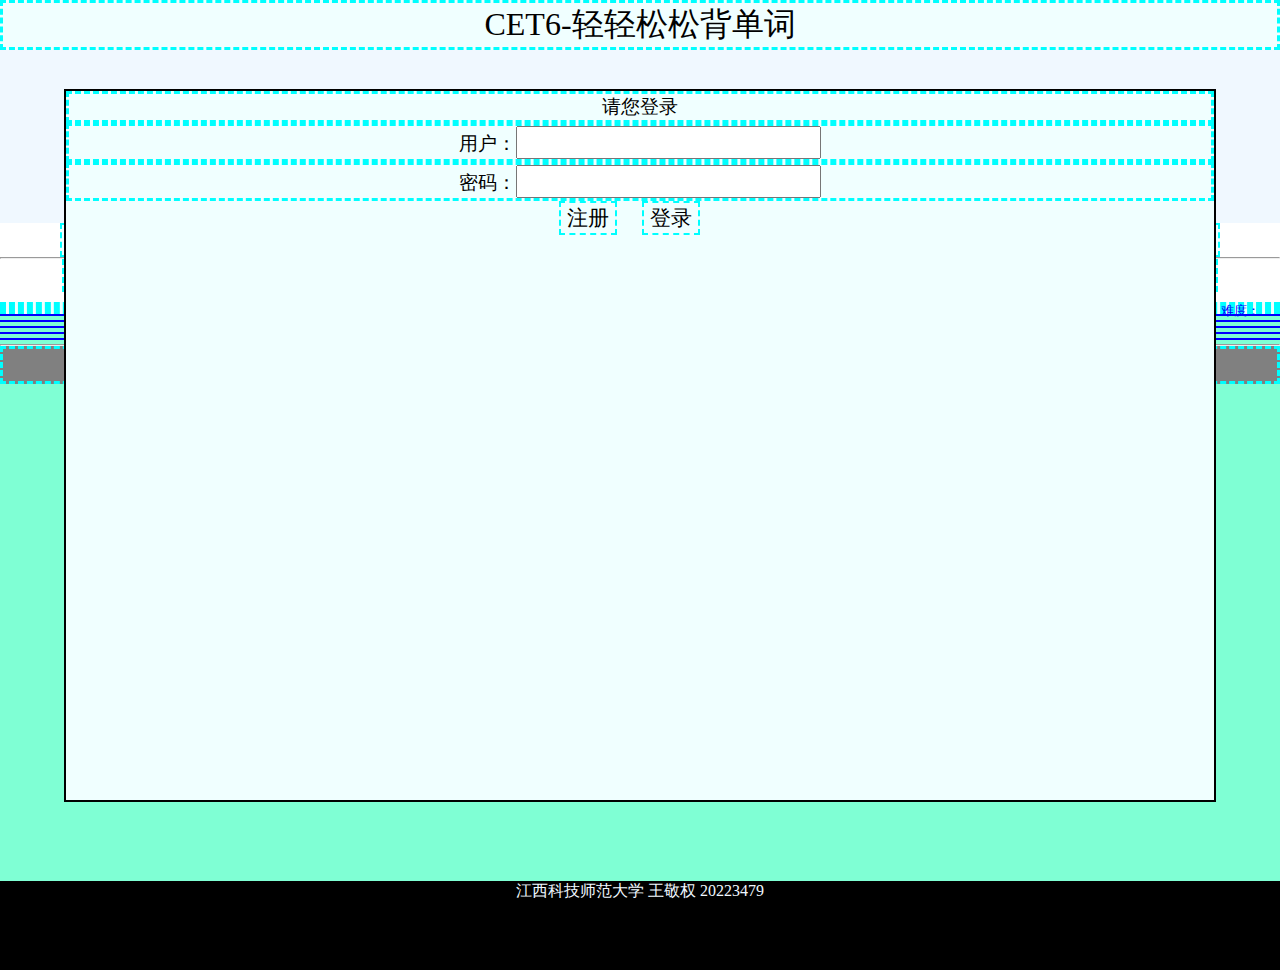
<file: index.html>
<!DOCTYPE html>
<html lang="en">
<head>
    <meta charset="UTF-8">
    <meta name="viewport" content="width=device-width, initial-scale=1.0">
    <title>轻松背单词--CET6</title>
</head>
<link rel="stylesheet" href="view.css">
<script src="model.js">
 </script>
<body>
    <header>
        <p id="title"> 
            CET6-轻轻松松背单词
        </p>
        <span id = 'response'>
        </span>
    </header>
    <nav>
        <button id="firstWord" class="small">开背单词</button>
        <button id="nextWord" class="small">继续背词</button>
        <button id="lastWord" class="small">最后单词</button>
        <hr/>
        <button id="saveWord" class="big">存储进度</button>
        <button id="reviewWord" class="big">复习单词</button>
    </nav>
    <main>
        <p id="en"></p>
         <span id ='level'>难度：</span>
        <p id="pn"></p>
        <p id="cn1" class="cn"></p>
        <p id="cn2" class="cn"></p>
        <p id="cn3" class="cn"></p>
        <p id="cn4" class="cn"></p>
        <p id="cn5" class="cn"></p>
       <hr/>
    <p id="log"></p>    
    </main>
    
    <footer>
     江西科技师范大学 王敬权 20223479
    </footer>
    <form>
        <p>
            请您登录
        </p>
        <p>用户：<input type="text" name="user"/></p>
        <p>密码：<input type="password" name="pass" /></p>
        <button id = "signIn">
           注册
        </button>
        <button id = "loginIn">
           登录
        </button>
    </form>
   <script src="controller.js">
  
   </script>
</body>
</html>
</file>
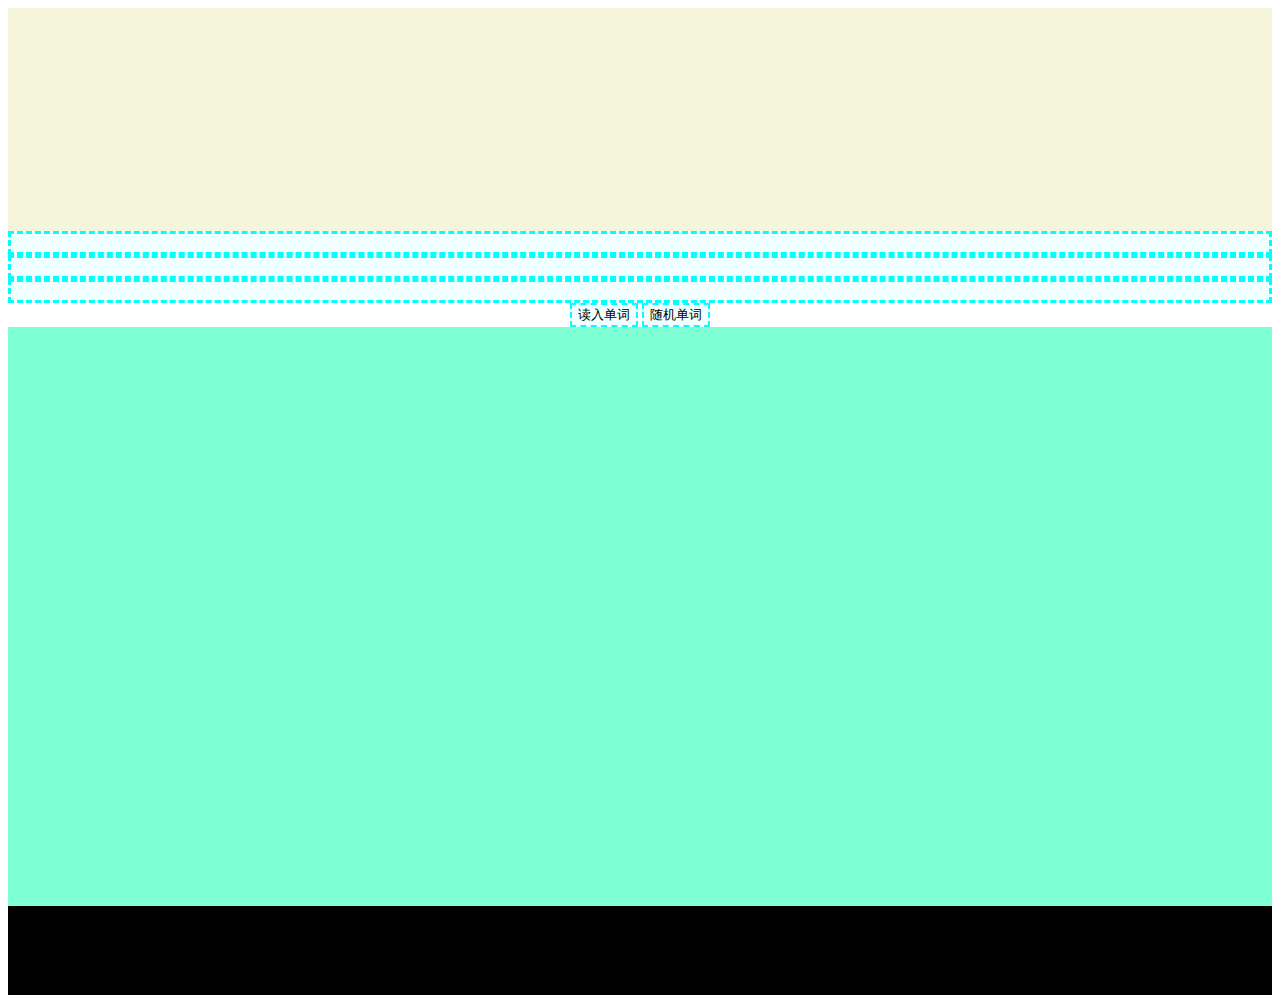
<file: 0928.html>
<!DOCTYPE html>
<html>
	<head>
		
		<meta charset="utf-8">
		<meta name="viewport" content="width=device-width,initial-scale=1.0">
		<title>my home page</title>
	</head>
	
	<style>
		*{text-align: center;}
		html,body{
			height:99vh;
			font-size:calc(0.5em+2vw);
		}
		p,button{
			border-style: dashed;
			border-color: aqua;
			background-color: azure;
			margin: 0;
		
		}
		header{
			height: 25%;
			background-color: beige;
		}
		main{height: 65%;
			background-color: aquamarine;}
		footer{height: 10%;
			background-color: black;
			color: aliceblue;}
			
	</style>
	<body>
		<header></header>
		<p id=word>&nbsp;</p>
		<p id=pron>&nbsp;</p>
		<p id=mean>&nbsp;</p>
		<button id="loadCet">读入单词</button> 
		 <button id="randWord">随机单词</button> 
		<main>
			
		</main>
		<footer></footer>
		<script>
			let cet6String= '' ; 
			 let loadCet = select('button#loadCet'); 
			 let randWord = select('button#randWord'); 
			 loadCet.onclick = function(){ 
			 //console.log("按钮有效点击") ; 
			 fetch('cet6.txt') 
			 .then(res => res.text()) 
			 .then(txt => cet6String = txt); 
			 select('main').textContent ='已读入单词';
			 } ; 
			 randWord.onclick = function(){ 
			 if (cet6String.length == 0){ 
			 let s = '你要先读入单词！' ; 
			 select('main').textContent = s ; 
			 }else{ 
			 let arr = cet6String.split('\r\n'); 
			 
			 let rand = Math.floor(Math.random() * arr.length );  
			 let str = arr[rand] ; 
			
			 let begin = str.indexOf('\t') ; 
			 let end = str.lastIndexOf('\t') ; 
			
			 let en = str.slice(0,begin) ; 
			 let pr = str.slice(begin+1,end) ; 
			 let cn = str.slice(end +1) ;  
			 select('p#word').textContent = en ; 
			 select('p#pron').textContent = pr ; 
			 select('p#mean').textContent = cn ;}
			 };
			  function select(selector){ 
			   let dom = document.querySelector(selector) ; 
			   return dom ; 
			   } </script>
	</body>
</html>
</file>
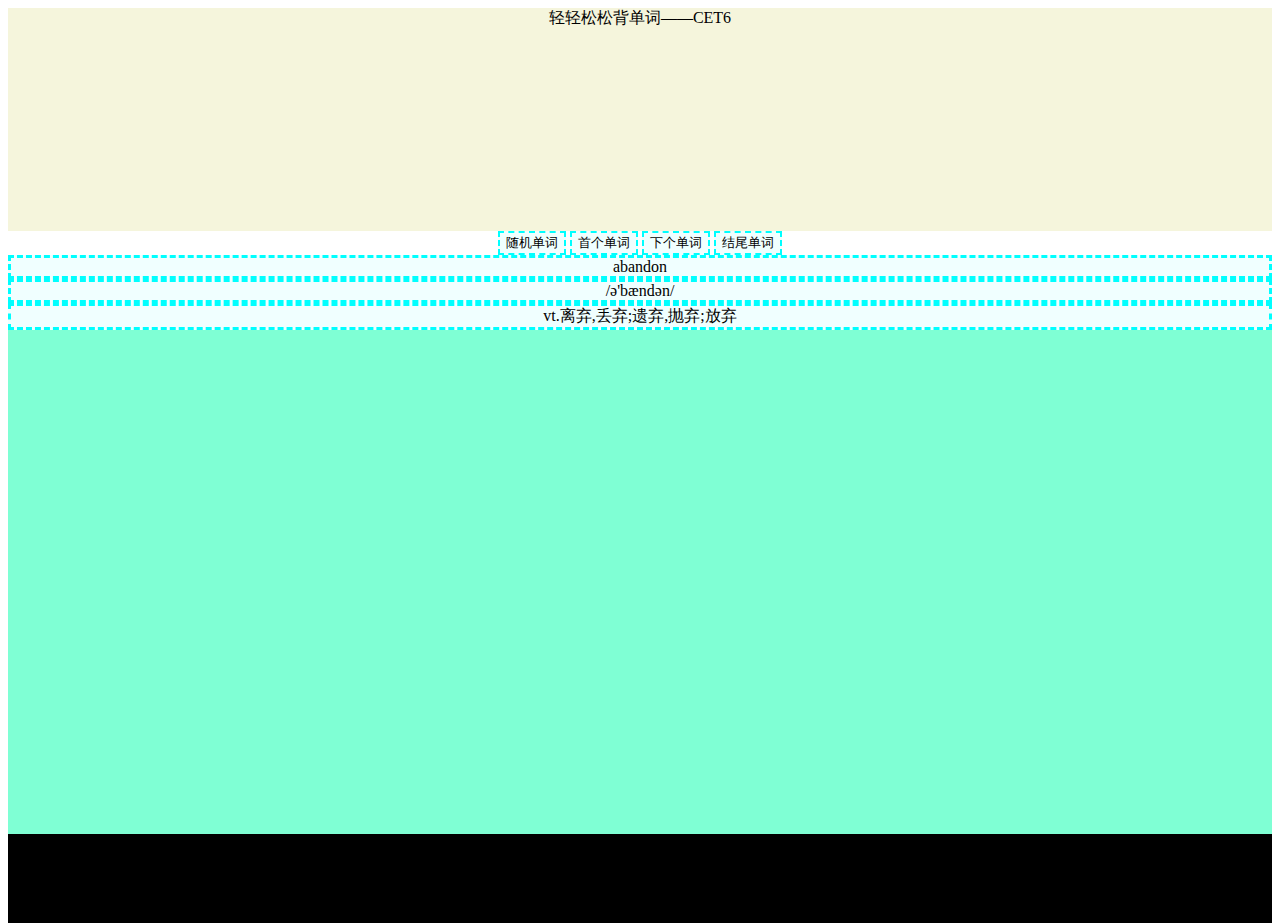
<file: 1011.html>
<!DOCTYPE html>
<html lang="en">
<head>
    <meta charset="UTF-8">
    <meta name="viewport" content="width=device-width, initial-scale=1.0">
    <title>welcome to my CET APP</title>
    <style>
       *{text-align: center;}
       html,body{
       	height:99vh;
       	font-size:calc(0.5em+2vw);
       }
       p,button{
       	border-style: dashed;
       	border-color: aqua;
       	background-color: azure;
       	margin: 0;
       
       }
       header{
       	height: 25%;
       	background-color: beige;
       }
       main{height: 65%;
       	background-color: aquamarine;}
       footer{height: 10%;
       	background-color: black;
       	color: aliceblue;}
       	
    </style>
    <script>
        //定义了全局变量，Model对象，用来给程序建立理解模型
        let Model = {} ; //每个对象实例，都会开辟一个独立的内存空间，用来存放数据
        //为应对较慢的网络环境，下面先直接给出20个单词的数据
        Model.cet6String = "a	/ei/	art.一(个);每一(个);(同类事物中)任一个\nabandon	/ə'bændən/	vt.离弃,丢弃;遗弃,抛弃;放弃\nabdomen	/æb'dəumen/	n.腹,下腹(胸部到腿部的部分)\nabatement	/ə'beitmənt/	n.减(免)税,打折扣,冲销\nabide	/ə'baid/	vi.(abode,abided)(by)遵守;坚持;vt.忍受,容忍\nability	/ə'biliti/	n.能力;本领;才能,才干;专门技能,天资\nable	/'eibl/	a.有(能力、时间、知识等)做某事,有本事的\nabnormal	/æb'nɔ:məl/	a.反常的,不正常的,不规则的\naboard	/ə'bɔ:d/	ad.&prep.在船(飞机、车)上;ad.上船(飞机、车)\nabolish	/ə'bɔliʃ/	vt.废除(法律、习惯等);取消\nabound	/ə'baund/	vi.大量存在;(~in,~with)充满,富于\nabout	/ə'baut/	ad.在周围;大约prep.关于;在周围a.准备\nabove	/ə'bʌv/	a.上述的ad.在上面,在前文prep.在..之上,高于\nabroad	/ə'brɔ:d/	ad.到国外,在国外;在传播,在流传\nabrupt	/ə'brʌpt/	a.突然的,出其不意的;(行为等)粗鲁无礼的\nabsence	/'æbsəns/	n.缺乏,不存在;缺席,不在场;缺席的时间\nabsent	/'æbsənt,æb'sent/	a.缺席的;缺乏的,不存在的;心不在焉的\nabsolute	/'æbsəlju:t/	a.绝对的,完全的;确实的,肯定的\nabsorb	/əb'sɔ:b,-'zɔ:b/	vt.吸收(水、光、蒸汽等）;使全神贯注;吞并/兼并\nabstract	/'æbstrækt/	a.抽象的n.摘要,文摘,梗概vt.提取;摘录要点" ;
        //把字符串处理成单词对象，存放到Model.CET6内
        Model.CET6 = [] ;
      { //局部代码块，处理单词数据，避免引入全局变量
         let arr = Model.cet6String.split('\n') ;
         for(let i=0; i< arr.length ; i++){
             let s = arr[i] ;
             let word = {} ;
             let wordArr = s.split('\t') ;
                 word.en = wordArr[0] ;
                 word.pn = wordArr[1] ;
                 word.cn = wordArr[2] ;
             Model.CET6.push(word) ;    
         }
       }//局部代码块结束，结束后，结果Model.CET6数组存放了“单词对象”组成的数据
              
    </script>
</head>
<body>
    <header>
      轻轻松松背单词——CET6
    </header>
    <nav>
       <button id="randWord">随机单词</button>
       <button id="firstWord">首个单词</button>
       <button id="nextWord">下个单词</button>
       <button id="lastWord">结尾单词</button>
     </nav>
    <main>
      <p id="en">abandon</p>
      <p id="pn">/ə'bændən/</p>
      <p id="cn">vt.离弃,丢弃;遗弃,抛弃;放弃</p>
    </main>

    <footer>
     
    </footer>
    <script>
     

     let UI = {} ;
      UI.log = function(s){
       select('footer').textContent = s ;
      } ;
     UI.printWord = function(word){ //word是单词对象的数据结构word.en，word.pn，word.cn
        select('p#en').textContent = word.en ;
        select('p#pn').textContent = word.pn ;
        select('p#cn').textContent = word.cn ;
     } ;
     select('button#firstWord').onclick = function(){
          let CET6 =  Model.CET6 ;
          let word = CET6[0] ;
          UI.printWord(word);
          UI.log('你选中了第 1 个单词');
       } ;
    select('button#lastWord').onclick = function(){
          let CET6 =  Model.CET6 ;
          let word = CET6[CET6.length -1] ;
          UI.printWord(word);
          UI.log('你选中了最后一个单词');
       } ;
       select('button#randWord').onclick = function(){
          let CET6 =  Model.CET6 ;
          let rand = Math.floor( Math.random() * CET6.length );
          let word = CET6[rand] ;
          UI.printWord(word);
          UI.log('你随机选中了第 '+(rand+1)+' 个单词');
       } ;
       select('button#nextWord').onclick = function(){
          let word = {en: 'sorry ' , pn: 'so ri' , cn:'不好意思！' } ;
          UI.printWord(word);
          UI.log('你选中的按钮，我暂时还不会写代码');
       } ;
     function select(selector){
        let dom = document.querySelector(selector) ;
        return dom ;
      }
    </script>
    
</body>
</html>
</file>
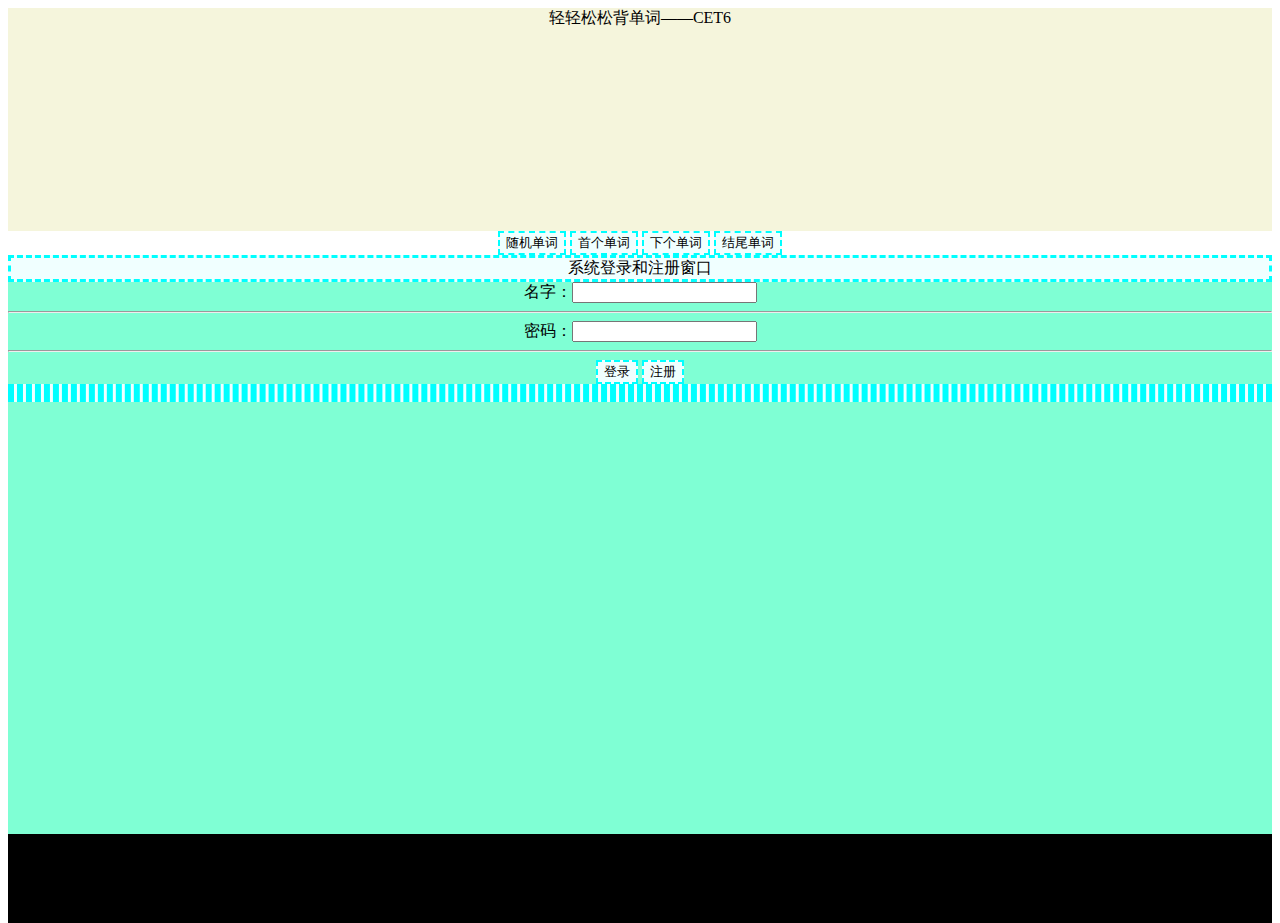
<file: 1019.html>
<!DOCTYPE html>
<html lang="en">
<head>
    <meta charset="UTF-8">
    <meta name="viewport" content="width=device-width, initial-scale=1.0">
    <title>轻轻松松背单词--CET6</title>
    <style>
        *{text-align: center;}
        html,body{
        	height:99vh;
        	font-size:calc(0.5em+2vw);
        }
        p,button{
        	border-style: dashed;
        	border-color: aqua;
        	background-color: azure;
        	margin: 0;
        
        }
        header{
        	height: 25%;
        	background-color: beige;
        }
        main{height: 65%;
        	background-color: aquamarine;}
        footer{height: 10%;
        	background-color: black;
        	color: aliceblue;}
    </style>
    <script>
        //定义了全局变量，Model对象，用来给程序建立理解模型
        let Model = {} ; //每个对象实例，都会开辟一个独立的内存空间，用来存放数据
        //为应对较慢的网络环境，下面先直接给出20个单词的数据
        Model.cet6String = "a	/ei/	art.一(个);每一(个);(同类事物中)任一个\nabandon	/ə'bændən/	vt.离弃,丢弃;遗弃,抛弃;放弃\nabdomen	/æb'dəumen/	n.腹,下腹(胸部到腿部的部分)\nabatement	/ə'beitmənt/	n.减(免)税,打折扣,冲销\nabide	/ə'baid/	vi.(abode,abided)(by)遵守;坚持;vt.忍受,容忍\nability	/ə'biliti/	n.能力;本领;才能,才干;专门技能,天资\nable	/'eibl/	a.有(能力、时间、知识等)做某事,有本事的\nabnormal	/æb'nɔ:məl/	a.反常的,不正常的,不规则的\naboard	/ə'bɔ:d/	ad.&prep.在船(飞机、车)上;ad.上船(飞机、车)\nabolish	/ə'bɔliʃ/	vt.废除(法律、习惯等);取消\nabound	/ə'baund/	vi.大量存在;(~in,~with)充满,富于\nabout	/ə'baut/	ad.在周围;大约prep.关于;在周围a.准备\nabove	/ə'bʌv/	a.上述的ad.在上面,在前文prep.在..之上,高于\nabroad	/ə'brɔ:d/	ad.到国外,在国外;在传播,在流传\nabrupt	/ə'brʌpt/	a.突然的,出其不意的;(行为等)粗鲁无礼的\nabsence	/'æbsəns/	n.缺乏,不存在;缺席,不在场;缺席的时间\nabsent	/'æbsənt,æb'sent/	a.缺席的;缺乏的,不存在的;心不在焉的\nabsolute	/'æbsəlju:t/	a.绝对的,完全的;确实的,肯定的\nabsorb	/əb'sɔ:b,-'zɔ:b/	vt.吸收(水、光、蒸汽等）;使全神贯注;吞并/兼并\nabstract	/'æbstrækt/	a.抽象的n.摘要,文摘,梗概vt.提取;摘录要点" ;
        //将来在这里，用fetch异步读取三个网上的单词文本
        //把字符串处理成单词对象，存放到Model.CET6内
        Model.CET6 = [] ;
        Model.users = [ {userName: 'Mike' , passWord: '1234'} ] ;
        Model.pos = 0 ;
      { //局部代码块，处理单词数据，避免引入全局变量
         let arr = Model.cet6String.split('\n') ;
         for(let i=0; i< arr.length ; i++){
             let s = arr[i] ;
             let word = {} ;
             let wordArr = s.split('\t') ;
                 word.en = wordArr[0] ;
                 word.pn = wordArr[1] ;
                 word.cn = wordArr[2] ;
             Model.CET6.push(word) ;    
         }
       }//局部代码块结束，结束后，结果Model.CET6数组存放了“单词对象”组成的数据
              
    </script>
</head>
<body>
    <header>
      轻轻松松背单词——CET6
    </header>
    <nav>
       <button id="randWord">随机单词</button>
       <button id="firstWord">首个单词</button>
       <button id="nextWord">下个单词</button>
       <button id="lastWord">结尾单词</button>
     </nav>
    <main>
      <form id="myForm">
        <p>系统登录和注册窗口</p>
        名字：<input type="text" name="userName"/>
        <hr/>
        密码：<input type="password"  name="passWord"/>
        <hr/>
        <button id = 'login'>
           登录
        </button>
        <button id = 'sign'>
            注册
         </button>
      </form>
      <p id="en"></p>
      <p id="pn"></p>
      <p id="cn"></p>
    </main>

    <footer>
     
    </footer>
    <script>
     
let flag=0;
     let UI = {} ;
         UI.form = select('form#myForm') ;
         
      select('form button#sign').onclick = function(ev){
        ev.preventDefault() ;
        let name = UI.form.userName.value ;
        let pass = UI.form.passWord.value ;
        let user = { userName : name , 
                     passWord : pass
        } ;
        let users = Model.users ;
        let exist = false ;
           for(let u of users){
             if(u.userName === user.userName){
                exist = true ;
                break ;
             }
           }
           if(exist){
            UI.log('您注册的用户名：'+ user.userName + '重复存在，不成功！') ;
           }else{
            users.push(user) ;
            UI.log('您注册的用户：'+ user.userName + '已经成功！') ;
           }
      } ; //end of 用户注册
      select('form button#login').onclick = function(ev){
        ev.preventDefault() ;
        let name = UI.form.userName.value ;
        let pass = UI.form.passWord.value ;
        let user = { userName : name , 
                     passWord : pass
        } ;
        let users = Model.users ;
        let exist = false ;
           for(let u of users){
             if(u.userName === user.userName && u.passWord === user.passWord ){
                exist = true ;
                break ;
             }
           }
           if(exist){
            UI.log('用户名：'+ user.userName + '登录成功！') ;
            UI.form.style.display = 'none' ;
			let flag=1;
           }else{
            UI.log( '用户名：' + user.userName + '，登录失败！') ;
           }
      } ; //end of 用户登录

      UI.log = function(s){
       select('footer').textContent = s ;
      } ;
     UI.printWord = function(word){ //word是单词对象的数据结构word.en，word.pn，word.cn
        select('p#en').textContent = word.en ;
        select('p#pn').textContent = word.pn ;
        select('p#cn').textContent = word.cn ;
     } ;
     select('button#firstWord').onclick = function(){
		 
          let CET6 =  Model.CET6 ;
              Model.pos = 0 ;
          let word = CET6[Model.pos] ;
          UI.printWord(word);
          UI.log('你选中了第 1 个单词');
       } ;
    select('button#lastWord').onclick = function(){
          let CET6 =  Model.CET6 ;
              Model.pos = CET6.length -1 ;
          let word = CET6[Model.pos] ;
          UI.printWord(word);
          UI.log('你选中了最后一个单词');
       } ;
       select('button#randWord').onclick = function(){
          let CET6 =  Model.CET6 ;
          let rand = Math.floor( Math.random() * CET6.length );
              Model.pos = rand ;
          let word = CET6[Model.pos] ;
          UI.printWord(word);
          UI.log('你随机选中了第 '+(rand+1)+' 个单词');
       } ;
       select('button#nextWord').onclick = function(){
          let CET6 =  Model.CET6 ;
          if(Model.pos === CET6.length - 1 ){
            Model.pos = 0 ;
          }else{
            Model.pos ++ ;
          }
          let word = CET6[Model.pos] ;
          UI.printWord(word);
          UI.log('你选中了第' + (Model.pos+1) +  '个单词！');
       } ;
     
       function select(selector){
        let dom = document.querySelector(selector) ;
        return dom ;
      }
    </script>
    
</body>
</html>
</file>
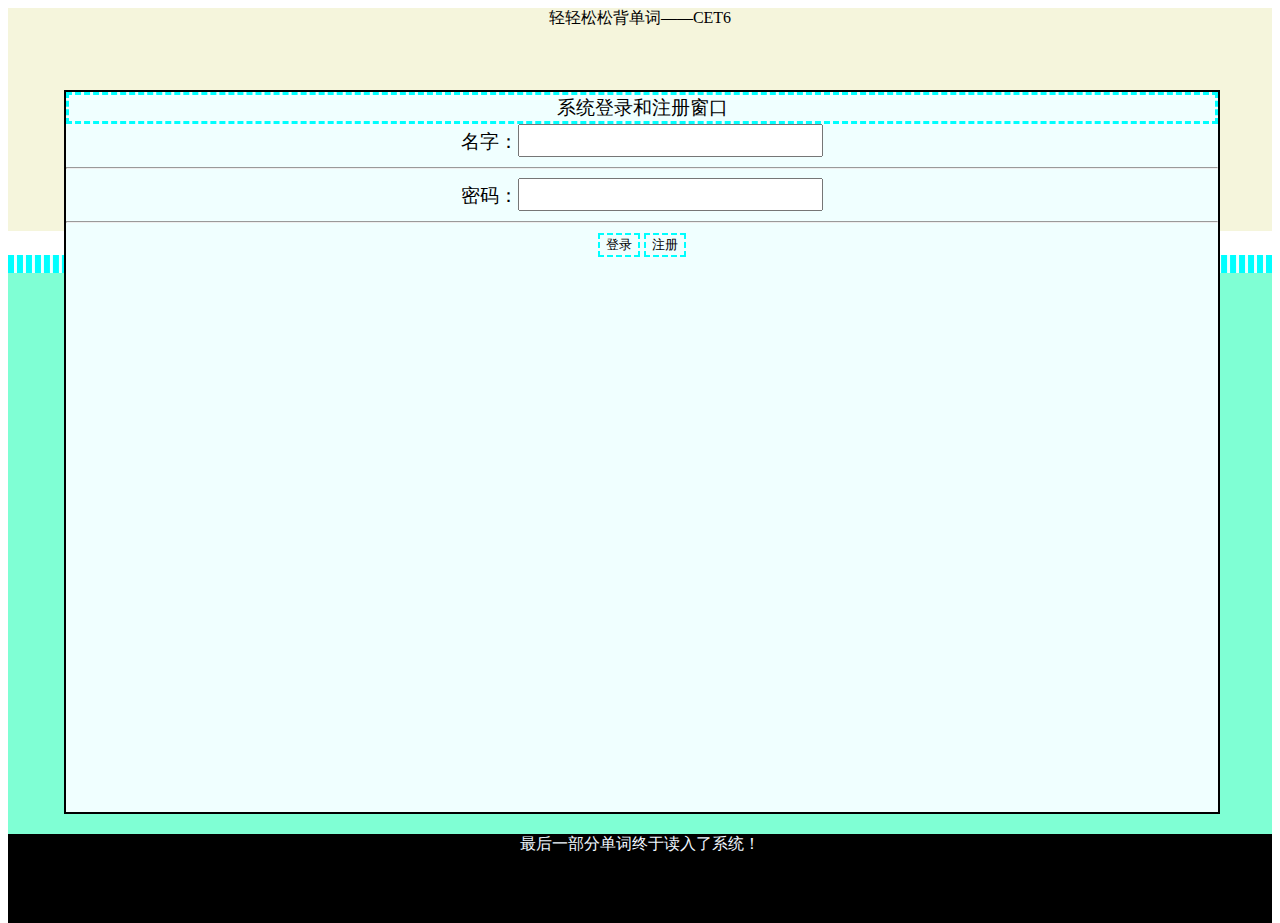
<file: 1026.html>
<!DOCTYPE html>
<html lang="en">
<head>
    <meta charset="UTF-8">
    <meta name="viewport" content="width=device-width, initial-scale=1.0">
    <title>轻轻松松背单词--CET6</title>
    <style>
       *{text-align: center;}
       html,body{
       	height:99vh;
       	font-size:calc(0.5em+2vw);
       }
       p,button{
       	border-style: dashed;
       	border-color: aqua;
       	background-color: azure;
       	margin: 0;
       
       }
       header{
       	height: 25%;
       	background-color: beige;
       }
       main{height: 65%;
       	background-color: aquamarine;}
       footer{height: 10%;
       	background-color: black;
       	color: aliceblue;}
     
        form{
            font-size: 1.2em;
            background-color: azure;
            position: absolute;
            width: 90%;
            height: 80%;
            left: 5% ;
            top: 10% ;
            border: 2px solid black;
        }
        form input{
            font-size: 1.2em;
        }
    </style>
    <script>
        //定义了全局变量，Model对象，用来给程序建立理解模型
        let Model = {

        } ; //每个对象实例，都会开辟一个独立的内存空间，用来存放数据
      
        Model.users = [ {userName: 'Mike' , passWord: '1234'} ] ;
        //读入用户外存中的localStorage的用户组
        {
         
          let str = localStorage.getItem('users') ;
         if(str){
           let users = JSON.parse(str) ;
           Model.users = users ;
          }
        }
        //以后当前单词，单词索引放在 Model.pos属性中
        Model.pos = 0 ;
        

        //把字符串处理成单词对象（中文，英文，释义等3个属性），存放到Model.CET6内
        Model.CET6 = [] ;
     { //局部代码块，处理单词数据，避免引入全局变量
        let  createCET6 = function(str){
        let arr = str.split('\r\n') ;
         for(let i=0; i< arr.length ; i++){
             let s = arr[i] ;
             let word = {} ;
             let wordArr = s.split('\t') ;
                 word.en = wordArr[0] ;
                 word.pn = wordArr[1] ;
                 word.cn = wordArr[2] ;
             Model.CET6.push(word) ;    
         }
       }//createCET6 函数结束，结束后，结果Model.CET6数组存放了“单词对象”组成的数据
        //现在在这里，用fetch异步读取三个网上的单词文本
        fetch('cet61.txt')
        .then(res => res.text())
        .then(txt => {
                    //  Model.cet6String = txt;
                     Model.CET6 = [] ;
                     createCET6(txt) ;
        }) ;
        fetch('cet62.txt')
        .then(res => res.text())
        .then(txt => {                             
                     createCET6(txt) ;
                     UI.log('第二部分单词已经读入系统！');
                  }
        ) ;
        fetch('cet63.txt')
        .then(res => res.text())
        .then(txt => {                             
                     createCET6(txt) ;
                     UI.log('最后一部分单词终于读入了系统！');
                  }
        ) ;
        //本函数把Model.cet6String处理成单词对象，单词对象被压入Model.CET6数组
       createCET6(Model.cet6String) ; 
      
    } //局部代码块，
              
    </script>
</head>
<body>
    <header>
      轻轻松松背单词——CET6
    </header>
    <nav>
       <button id="randWord">随机单词</button>
       <button id="firstWord">首个单词</button>
       <button id="nextWord">下个单词</button>
       <button id="lastWord">结尾单词</button>
     </nav>
    <main>
      <p id="en"></p>
      <p id="pn"></p>
      <p id="cn"></p>
    </main>

    <footer>
  
    </footer>
    <form id="myForm">
        <p>系统登录和注册窗口</p>
        名字：<input type="text" name="userName"/>
        <hr/>
        密码：<input type="password"  name="passWord"/>
        <hr/>
        <button id = 'login' name="login">
           登录
        </button>
        <button id = 'sign' name="sign">
            注册
         </button>
      </form>
    <script>
     
    //与用户互动的代码从此处开始
     let UI = {} ;
         UI.form = select('form#myForm') ;
     //表单form下面的按钮和文本框可以用标记中定义的name属性来访问
    UI.form.sign.onclick = function(ev){
        ev.preventDefault() ;
     if(UI.form.userName.value.trim() !=="" && UI.form.passWord.value.trim() !==""){
        let name = UI.form.userName.value ;
        let pass = UI.form.passWord.value ;
        let user = { userName : name , 
                     passWord : pass
        } ;
        let users = Model.users ;
        let exist = false ;
           for(let u of users){
             if(u.userName === user.userName){
                exist = true ;
                break ;
             }
           }
           if(exist){
            UI.log('您注册的用户名：'+ user.userName + '重复存在，不成功！') ;
           }else{
            users.push(user) ;
            let s = JSON.stringify(users);
            localStorage.setItem('users',s) ;
            UI.log('您注册的用户：'+ user.userName + '已经成功！') ;

           }
        }//用户名和密码不为空
      } ; //end of 用户注册
      UI.form.login.onclick = function(ev){
        ev.preventDefault() ;
        let name = UI.form.userName.value ;
        let pass = UI.form.passWord.value ;
        let user = { userName : name , 
                     passWord : pass
        } ;
        let users = Model.users ;
        let exist = false ;
           for(let u of users){
             if(u.userName === user.userName && u.passWord === user.passWord ){
                exist = true ;
                break ;
             }
           }
           if(exist){
            UI.log('用户名：'+ user.userName + '登录成功！') ;
            UI.form.style.display = 'none' ;
           }else{
            UI.log( '用户名：' + user.userName + '，登录失败！') ;
           }
      } ; //end of 用户登录
      UI.form.userName.onblur = function(ev){
        ev.preventDefault() ;
        let userName = UI.form.userName.value.trim()  ;
        if(userName == ''){
            UI.log('用户名不能为空白！') ;
            UI.form.userName.focus() ;
        }
      } ;
      UI.form.passWord.onblur = function(ev){
        ev.preventDefault() ;
        let passWord = UI.form.passWord.value.trim()  ;
        if(passWord == ''){
            UI.log('密码为空白，建议你不要这样！') ;
            UI.form.passWord.focus() ;
        }
      } ;

      UI.log = function(s){
       select('footer').textContent = s ;
      } ;
     UI.printWord = function(word){ //word是单词对象的数据结构word.en，word.pn，word.cn
        select('p#en').textContent = word.en ;
        select('p#pn').textContent = word.pn ;
        select('p#cn').textContent = word.cn ;
     } ;
     select('button#firstWord').onclick = function(){
          let CET6 =  Model.CET6 ;
              Model.pos = 0 ;
          let word = CET6[Model.pos] ;
          UI.printWord(word);
          UI.log('你选中了第 1 个单词');
       } ;
    select('button#lastWord').onclick = function(){
          let CET6 =  Model.CET6 ;
              Model.pos = CET6.length -2 ;
          let word = CET6[Model.pos] ;
          UI.printWord(word);
          UI.log('你选中了最后一个单词');
       } ;
       select('button#randWord').onclick = function(){
          let CET6 =  Model.CET6 ;
          let rand = Math.floor( Math.random() * CET6.length );
              Model.pos = rand ;
          let word = CET6[Model.pos] ;
          UI.printWord(word);
          UI.log('你随机选中了第 '+(rand+1)+' 个单词');
       } ;
       select('button#nextWord').onclick = function(){
          let CET6 =  Model.CET6 ;
          if(Model.pos === CET6.length - 2 ){
            Model.pos = 0 ;
          }else{
            Model.pos ++ ;
          }
          let word = CET6[Model.pos] ;
          UI.printWord(word);
          UI.log('你选中了第' + (Model.pos+1) +  '个单词！');
       } ;
     
       function select(selector){
        let dom = document.querySelector(selector) ;
        return dom ;
      }
    </script>
    
</body>
</html>
</file>
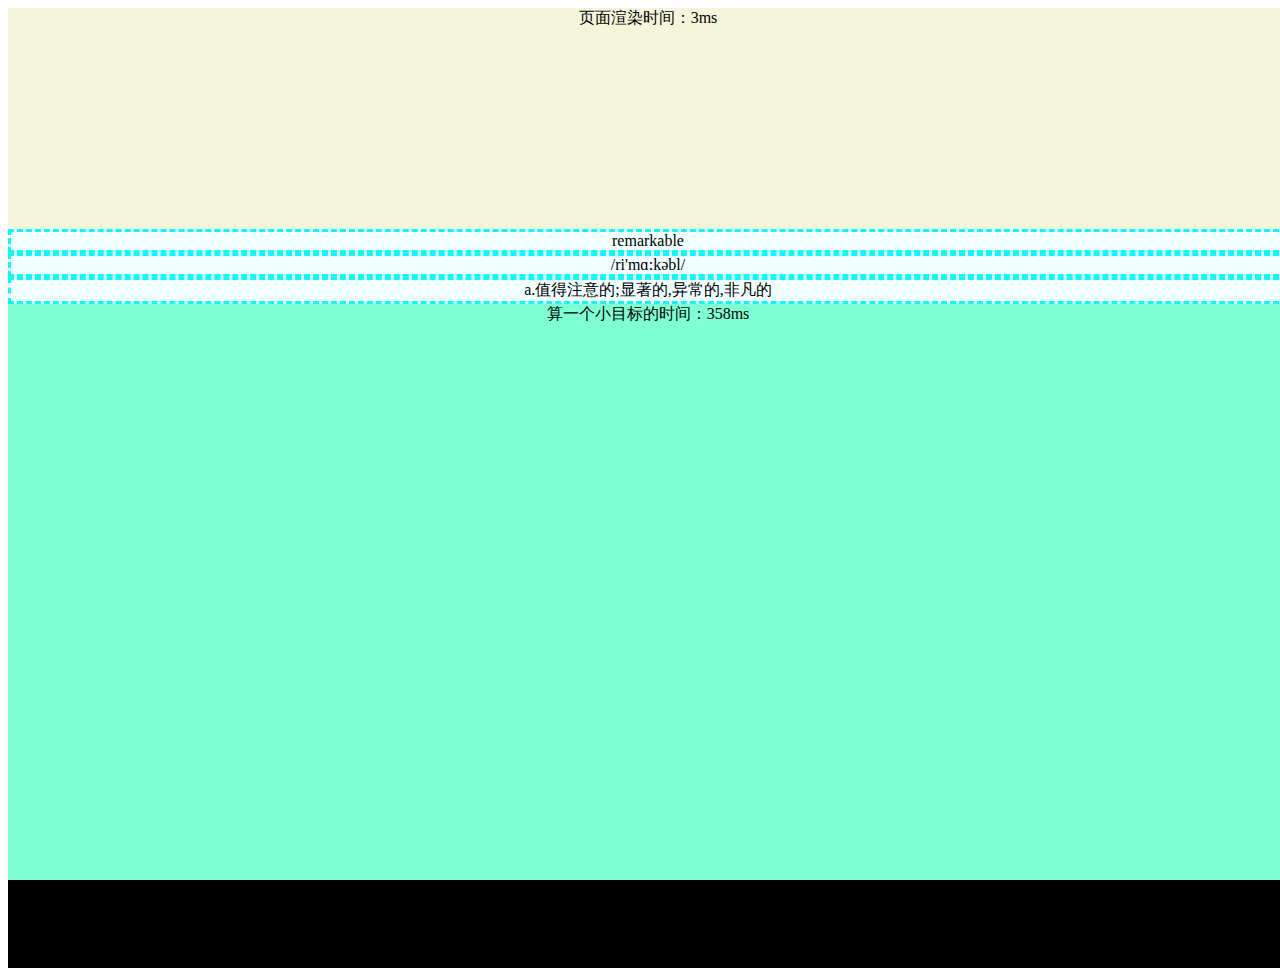
<file: new_file.html>
<!DOCTYPE html>
<html>
	<head>
		 <meta http-equiv="refresh" content="3">
		<meta charset="utf-8">
		<meta name="viewport" content="width=device-width,initial-scale=1.0">
		<title>my home page</title>
	</head>
	
	<style>
		*{text-align: center;}
		html,body{
			width:100%;
			height:100%;
		}
		p{
			border-style: dashed;
			border-color: aqua;
			background-color: azure;
			margin: 0%;
		
		}
		header{
			height: 25%;
			background-color: beige;
		}
		main{height: 65%;
			background-color: aquamarine;}
		footer{height: 10%;
			background-color: black;
			color: aliceblue;}
			
	</style>
	<body>
		<header></header>
		<p id=word>&nbsp;</p>
		<p id=pron>&nbsp;</p>
		<p id=mean>&nbsp;</p>
		<main>
			
		</main>
		<footer></footer>
		<script>
			let str=' ';
			let arrCET6=[];
			fetch('cet6.txt').then(res=>res.text()).then(txt=>{
		str=txt;
		arrCET6 =  str.split('\r\n') ;
                 let rand = Math.floor(arrCET6.length * Math.random() ) ;
                 let cetWord = arrCET6[rand] ;
                 let begin = cetWord.indexOf('\t') ;
                 let end =  cetWord.lastIndexOf('\t') ;
                 let word = cetWord.slice(0,begin) ;
                 let pron = cetWord.slice(begin+1,end) ;
                 let mean = cetWord.slice(end+1) ;
                select('#word').textContent = word ;
                select('#pron').textContent = pron ;
                select('#mean').textContent = mean;
                });
				 function select(str){
				    let dom = document.querySelector(str);
				    return dom ;
				   }
			        let timerBegin = new  Date() ;
			 let myBody = document.querySelector('body');
			       myBody.style.height = innerHeight - 15 + 'px' ;
			       
			       myBody.querySelector('header').textContent = "页面渲染时间：" + ( new Date() - timerBegin ) + 'ms';
 
			      
			       timerBegin = new Date() ;
			       let i= 1 ;
			       while (  i < 2**32 / 40 ){
			          i ++ ; 
			         }
			    
			       myBody.querySelector('main').textContent = "算一个小目标的时间：" + ( new Date() - timerBegin ) + 'ms';</script>
	</body>
</html>
</file>
<file: view.css>
*{
	   text-align: center;
        margin: 0;
        box-sizing: border-box;
        text-align: center;
    }
   body{
	   height:99vh;
	   font-size:calc(0.5em+2vw);
     font-size: calc(10px+1vh);

     position: relative;
    }
    header{font-size: 2em;
           height: 15% ;
           position: relative;
    }
    nav{ height: 6% ;}
    nav button{
        font-size: 1.2em;
       }
    button.small{
        width: 30%;
        padding: 0.1em 0.2em;  
    }
    button.big{
        width: 45%;
        padding: 0.1em 0.5em;  
    }
    main{
        margin-top: 1em;
        font-size: 1.6em;
        height: 60% ;
        position: relative;
    }
    main p#en{
        font-size: 1.6em;
        color:lightblue;
        text-shadow: 2px 2px gray ;
    }
    main p#pn{
        font-size: 1.2em;
        color:lightseagreen;
       }
   
    form button{
        font-size: 1.3rem ;
        margin-right: 1em;
    }
  
    span#level{
        display: block;
        position: absolute;
        right:20px;
        top:1px;
        color:blue;
        font-size: 0.5em;
    }
    p.cn{
      border:1px solid blue ;
      background-color: antiquewhite;
      cursor: pointer;
      font-size: 0.8em;
      margin-bottom: 0.2em;
    }
    p.cn.right{
      background-color: yellow;
      color: red ;
    }
    p.cn.wrong{
      background-color: gray;
      color:white;
    }
    p.cn:hover{
        color: blue ;
    }
    header span#response{
        font-size: 0.8em;
        color: red;
        position: absolute;
        right: 0.5em;
        top:2em;
    }
    p#log{
        background-color: gray;
        color: white;
        font-size: 0.65em;
        padding: 5px 10px;
        text-align: center;
    }
       p,button{
       	border-style: dashed;
       	border-color: aqua;
       	background-color: azure;
       	margin: 0;
       }
       header{
       	height: 25%;
       	background-color: aliceblue;
       }
       main{height: 65%;
       	background-color: aquamarine;}
       footer{height: 10%;
       	background-color: black;
       	color: aliceblue;}
     
        form{
            font-size: 1.2em;
            background-color: azure;
            position: absolute;
            width: 90%;
            height: 80%;
            left: 5% ;
            top: 10% ;
            border: 2px solid black;
        }
        form input{
            font-size: 1.2em;
        }
</file>
